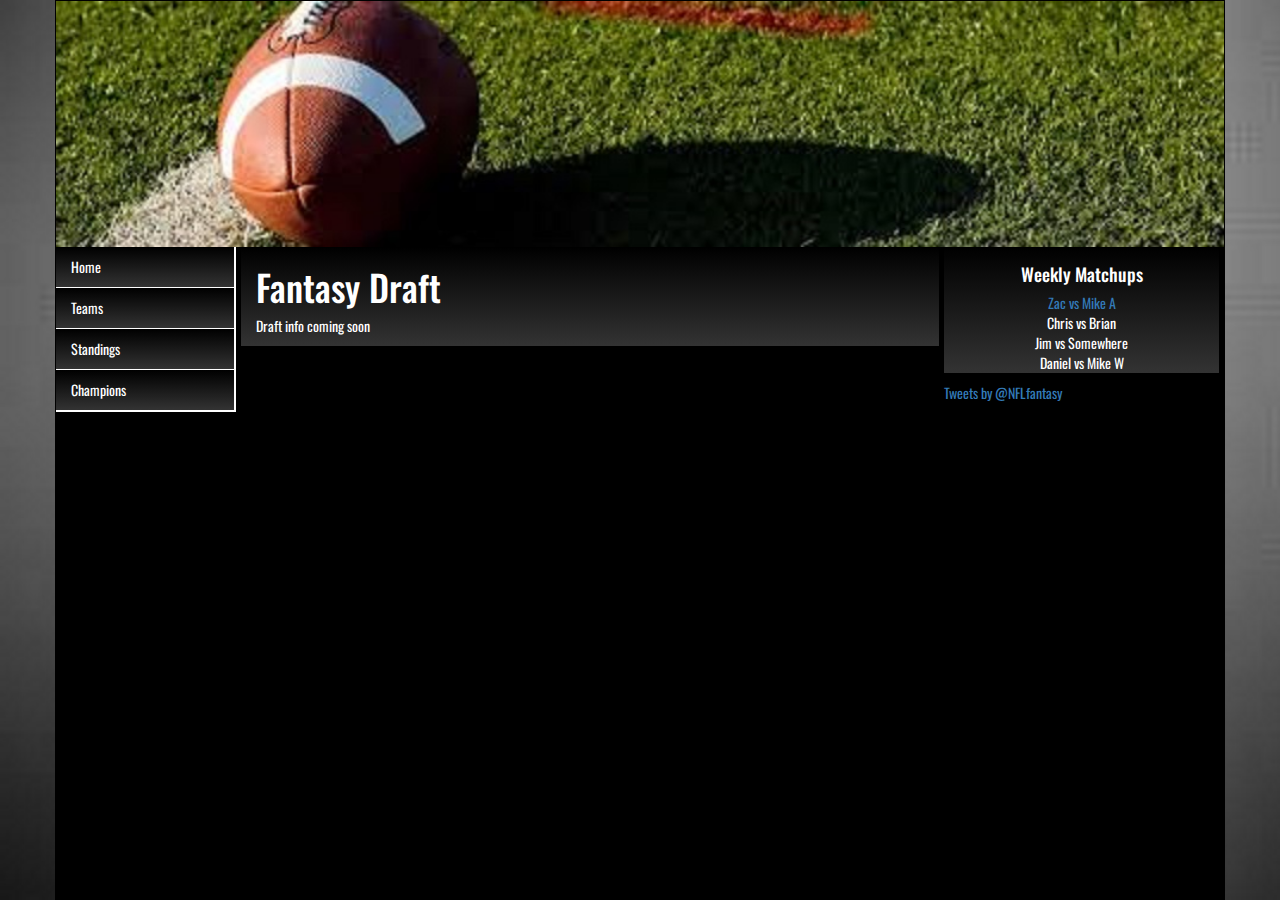
<file: index.html>
<!DOCTYPE html>
<html>
	<head>
		<title>Fantasy Football</title>
        <meta name="viewport" content="width=device-width, initial-scale=1.0">
        <link rel="stylesheet" href="https://maxcdn.bootstrapcdn.com/bootstrap/3.3.5/css/bootstrap.min.css">
        <link href='https://fonts.googleapis.com/css?family=Oswald:400,700' rel='stylesheet' type='text/css'>
		<link rel="stylesheet" type="text/css" href="style.css">
	</head>
	<body>
        <div class="container">
            <div class="header">
                <a href="index.html"><img class="img-responsive" src="images/ffheader.jpg"></a>
            </div>
                <div class="row">                
                    <div class="col-xs-2 navMenu">
                        <ul class="nav navbar-default">
                            <li class="active"><a href="index.html">Home</a></li>
                            <li><a href="teams.html">Teams</a></li>
                            <li><a href="standings.html">Standings</a></li>
                            <li><a href="champions.html">Champions</a></li>
                        </ul>
                    </div>
                    <div class="col-xs-7 news">
                        <h1>Fantasy Draft</h1>
                        <p>Draft info coming soon</p>
                    </div>
                    <div class="col-xs-3 hidden-xs sidebar">
                        <div class="matchups">
                            <h4>Weekly Matchups</h4>
                            <ul>
                                <li><a href="http://games.espn.go.com/ffl/boxscorequick?leagueId=1197754&teamId=3&scoringPeriodId=1&seasonId=2015&view=scoringperiod&version=quick" target="_blank">Zac vs Mike A</a></li>
                                <li>Chris vs Brian</li>
                                <li>Jim vs Somewhere</li>
                                <li>Daniel vs Mike W</li>
                            </ul>
                        </div>
                        <a class="twitter-timeline" href="https://twitter.com/NFLfantasy" data-widget-id="630923938558803969">Tweets by @NFLfantasy</a>
            <script>!function(d,s,id){var js,fjs=d.getElementsByTagName(s)[0],p=/^http:/.test(d.location)?'http':'https';if(!d.getElementById(id)){js=d.createElement(s);js.id=id;js.src=p+"://platform.twitter.com/widgets.js";fjs.parentNode.insertBefore(js,fjs);}}(document,"script","twitter-wjs");</script>
                    </div>
                </div>
        <script src="//code.jquery.com/jquery-1.11.3.min.js"></script>
        <script src="js/bootstrap.min.js"></script>
	</body>
</html>
</file>
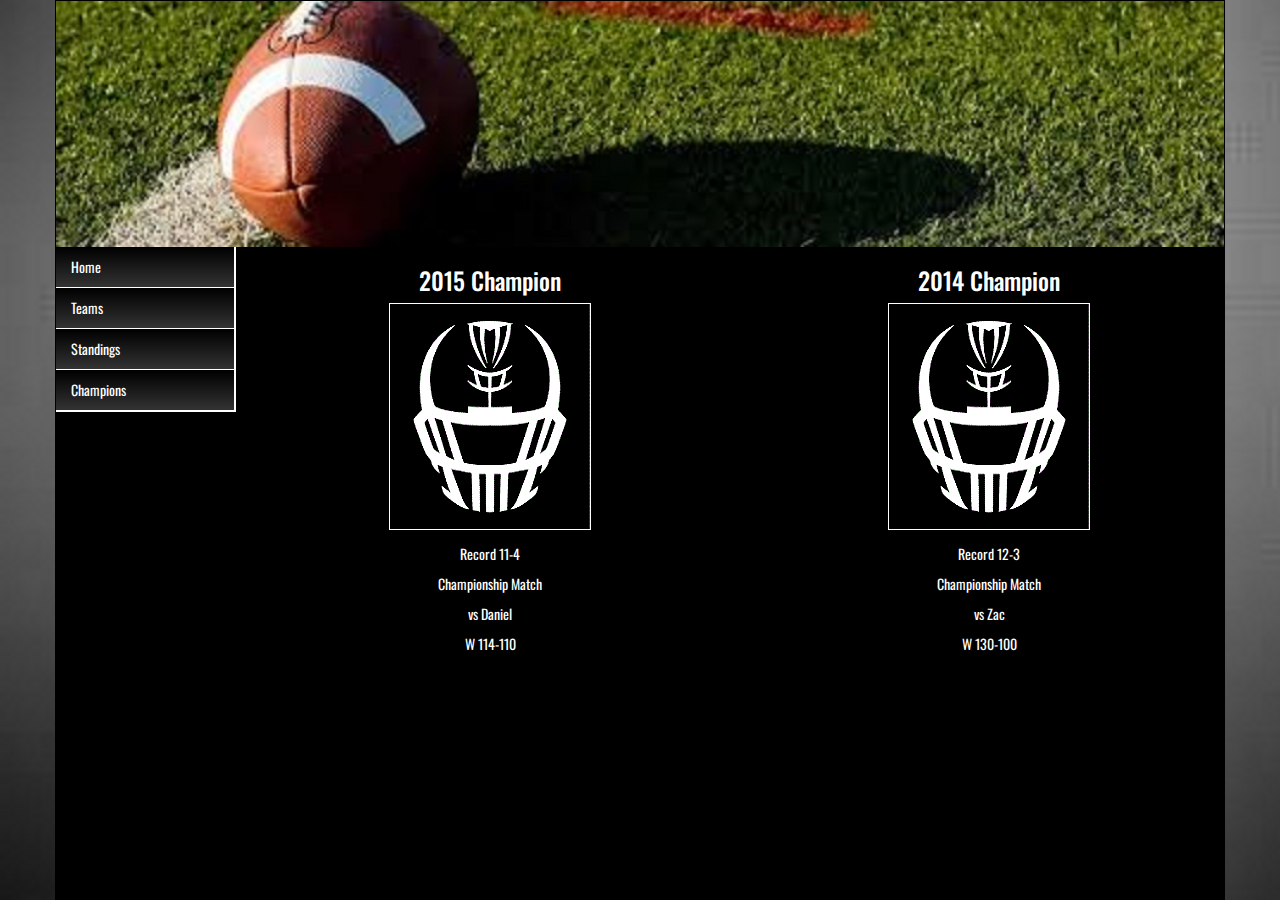
<file: champions.html>
<!DOCTYPE html>
<html>
	<head>
		<title>Fantasy Football</title>
        <meta name="viewport" content="width=device-width, initial-scale=1.0">
        <link rel="stylesheet" href="https://maxcdn.bootstrapcdn.com/bootstrap/3.3.5/css/bootstrap.min.css">
        <link href='https://fonts.googleapis.com/css?family=Oswald:400,700' rel='stylesheet' type='text/css'>
		<link rel="stylesheet" type="text/css" href="style.css">
	</head>
	<body>
        <div class="container">
            <div class="header">
                <a href="index.html"><img class="img-responsive" src="images/ffheader.jpg"></a>
            </div>
            <div class="row">                
                    <div class="col-xs-2 navMenu">
                        <ul class="nav navbar-default">
                            <li class="active"><a href="index.html">Home</a></li>
                            <li><a href="teams.html">Teams</a></li>
                            <li><a href="standings.html">Standings</a></li>
                            <li><a href="champions.html">Champions</a></li>
                        </ul>
                    </div>
                <div class="champion">
                    <div class="col-xs-5">
                        <h3>2015 Champion</h3>
                        <img class="img-responsive" src="images/ffpic.jpg" alt="football helmet">
                        <p>Record 11-4</p>
                        <p>Championship Match</p>
                        <p>vs Daniel</p>
                        <p>W 114-110</p>
                    </div>
                    <div class="col-xs-5">
                        <h3>2014 Champion</h3>
                        <img class="img-responsive" src="images/ffpic.jpg" alt="football helmet">
                        <p>Record 12-3</p>
                        <p>Championship Match</p>
                        <p>vs Zac</p>
                        <p>W 130-100</p>
                    </div>
                </div>
            </div>           
        </div>
    </body>
</html>
</file>
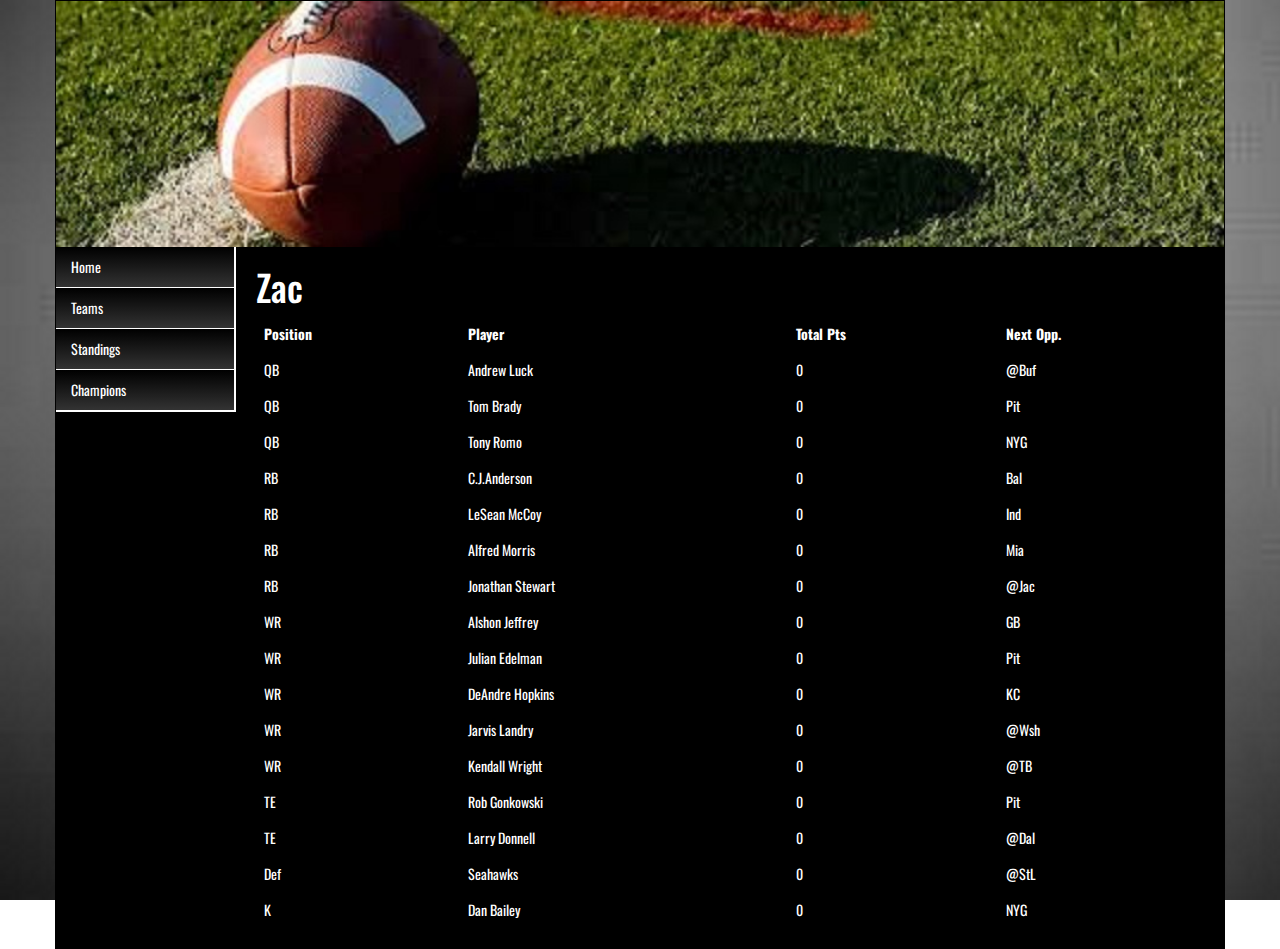
<file: team1.html>
<!DOCTYPE html>
<html>
	<head>
		<title>Fantasy Football</title>
        <meta name="viewport" content="width=device-width, initial-scale=1.0">
        <link rel="stylesheet" href="https://maxcdn.bootstrapcdn.com/bootstrap/3.3.5/css/bootstrap.min.css">
        <link href='https://fonts.googleapis.com/css?family=Oswald:400,700' rel='stylesheet' type='text/css'>
		<link rel="stylesheet" type="text/css" href="style.css">
	</head>
	<body>
        <div class="container">
            <div class="header">
                <a href="index.html"><img class="img-responsive" src="images/ffheader.jpg"></a>
            </div>
                <div class="row">                
                    <div class="col-xs-2 navMenu">
                        <ul class="nav navbar-default">
                            <li class="active"><a href="index.html">Home</a></li>
                            <li><a href="teams.html">Teams</a></li>
                            <li><a href="standings.html">Standings</a></li>
                            <li><a href="champions.html">Champions</a></li>
                        </ul>
                    </div>
            <div class="col-xs-10 roster">
            <h1>Zac</h1>
            <table class="table borderless">
                <tr>
                    <th>Position</th>
                    <th>Player</th>
                    <th>Total Pts</th>
                    <th>Next Opp.</th>
                </tr>
                <tr>
                    <td>QB</td>
                    <td>Andrew Luck</td>
                    <td>0</td>
                    <td>@Buf</td>
                </tr>
                <tr>
                    <td>QB</td>
                    <td>Tom Brady</td>
                    <td>0</td>
                    <td>Pit</td>
                </tr>
                 <tr>
                    <td>QB</td>
                    <td>Tony Romo</td>
                    <td>0</td>
                    <td>NYG</td>
                </tr>
                 <tr>
                    <td>RB</td>
                    <td>C.J.Anderson</td>
                    <td>0</td>
                    <td>Bal</td>
                </tr>
                 <tr>
                    <td>RB</td>
                    <td>LeSean McCoy</td>
                    <td>0</td>
                    <td>Ind</td>
                </tr>
                 <tr>
                    <td>RB</td>
                    <td>Alfred Morris</td>
                    <td>0</td>
                    <td>Mia</td>
                </tr>
                 <tr>
                    <td>RB</td>
                    <td>Jonathan Stewart</td>
                    <td>0</td>
                    <td>@Jac</td>
                </tr>
                 <tr>
                    <td>WR</td>
                    <td>Alshon Jeffrey</td>
                    <td>0</td>
                    <td>GB</td>
                </tr>
                 <tr>
                    <td>WR</td>
                    <td>Julian Edelman</td>
                    <td>0</td>
                    <td>Pit</td>
                </tr>
                 <tr>
                    <td>WR</td>
                    <td>DeAndre Hopkins</td>
                    <td>0</td>
                    <td>KC</td>
                </tr>
                 <tr>
                    <td>WR</td>
                    <td>Jarvis Landry</td>
                    <td>0</td>
                    <td>@Wsh</td>
                </tr>
                 <tr>
                    <td>WR</td>
                    <td>Kendall Wright</td>
                    <td>0</td>
                    <td>@TB</td>
                </tr>
                 <tr>
                    <td>TE</td>
                    <td>Rob Gonkowski</td>
                    <td>0</td>
                    <td>Pit</td>
                </tr>
                 <tr>
                    <td>TE</td>
                    <td>Larry Donnell</td>
                    <td>0</td>
                    <td>@Dal</td>
                </tr>
                 <tr>
                    <td>Def</td>
                    <td>Seahawks</td>
                    <td>0</td>
                    <td>@StL</td>
                </tr>
                 <tr>
                    <td>K</td>
                    <td>Dan Bailey</td>
                    <td>0</td>
                    <td>NYG</td>
                </tr>
            </table>
            </div>
            </div>
        </div>
    </body>
</html>
</file>
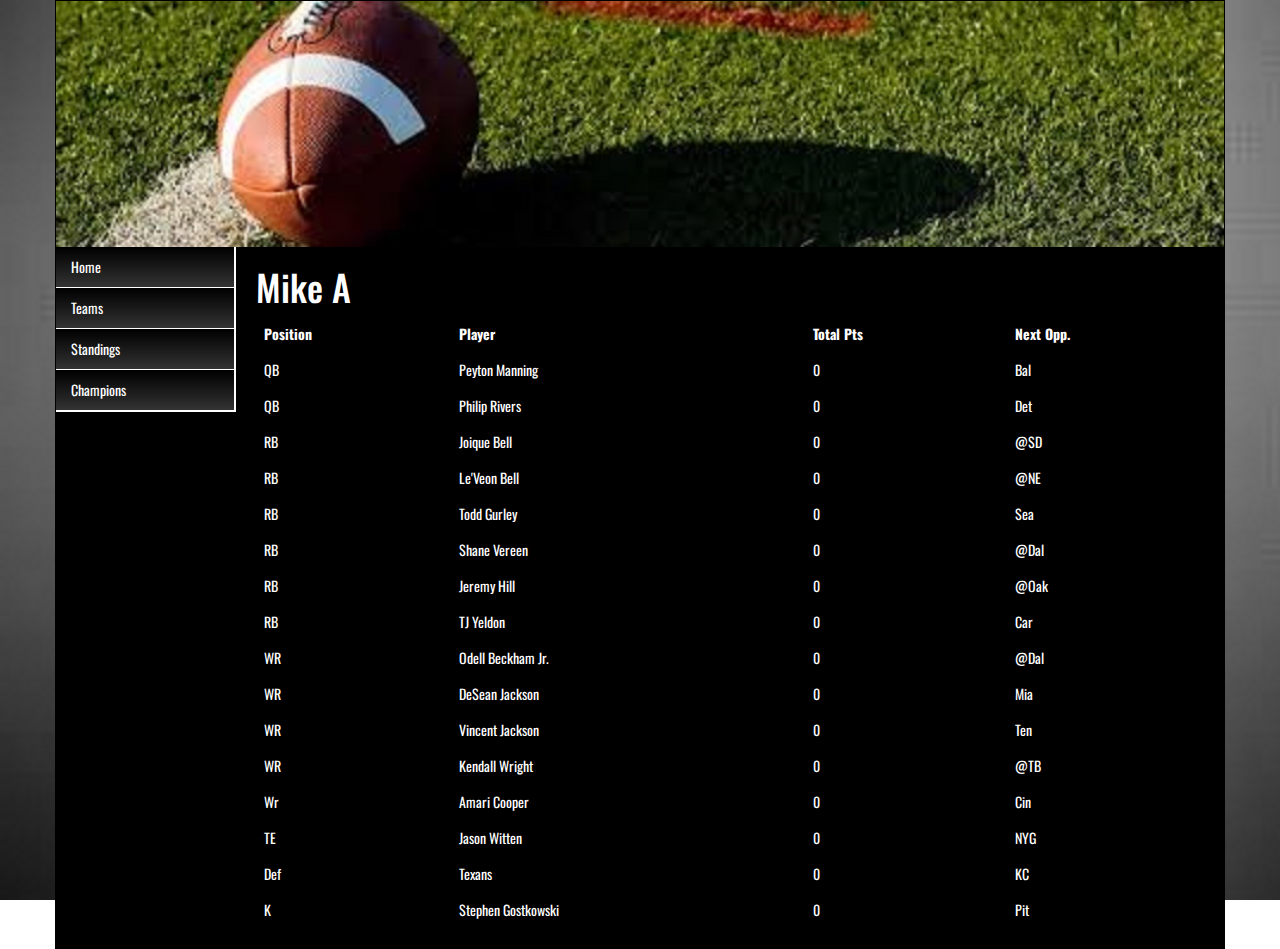
<file: team2.html>
<!DOCTYPE html>
<html>
	<head>
		<title>Fantasy Football</title>
        <meta name="viewport" content="width=device-width, initial-scale=1.0">
        <link rel="stylesheet" href="https://maxcdn.bootstrapcdn.com/bootstrap/3.3.5/css/bootstrap.min.css">
        <link href='https://fonts.googleapis.com/css?family=Oswald:400,700' rel='stylesheet' type='text/css'>
		<link rel="stylesheet" type="text/css" href="style.css">
	</head>
	<body>
        <div class="container">
            <div class="header">
                <a href="index.html"><img class="img-responsive" src="images/ffheader.jpg"></a>
            </div>
                <div class="row">                
                    <div class="col-xs-2 navMenu">
                        <ul class="nav navbar-default">
                            <li class="active"><a href="index.html">Home</a></li>
                            <li><a href="teams.html">Teams</a></li>
                            <li><a href="standings.html">Standings</a></li>
                            <li><a href="champions.html">Champions</a></li>
                        </ul>
                        </div>
            <div class="col-xs-10 roster">
            <div class="roster">
                <h1>Mike A</h1>
                <table class="table borderless">
                    <tr>
                        <th>Position</th>
                        <th>Player</th>
                        <th>Total Pts</th>
                        <th>Next Opp.</th>
                    </tr>
                    <tr>
                        <td>QB</td>
                        <td>Peyton Manning</td>
                        <td>0</td>
                        <td>Bal</td>
                    </tr>
                    <tr>
                        <td>QB</td>
                        <td>Philip Rivers</td>
                        <td>0</td>
                        <td>Det</td>
                    </tr>
                     <tr>
                        <td>RB</td>
                        <td>Joique Bell</td>
                        <td>0</td>
                        <td>@SD</td>
                    </tr>
                     <tr>
                        <td>RB</td>
                        <td>Le'Veon Bell</td>
                        <td>0</td>
                        <td>@NE</td>
                    </tr>
                     <tr>
                        <td>RB</td>
                        <td>Todd Gurley</td>
                        <td>0</td>
                        <td>Sea</td>
                    </tr>
                     <tr>
                        <td>RB</td>
                        <td>Shane Vereen</td>
                        <td>0</td>
                        <td>@Dal</td>
                    </tr>
                     <tr>
                        <td>RB</td>
                        <td>Jeremy Hill</td>
                        <td>0</td>
                        <td>@Oak</td>
                    </tr>
                     <tr>
                        <td>RB</td>
                        <td>TJ Yeldon</td>
                        <td>0</td>
                        <td>Car</td>
                    </tr>
                     <tr>
                        <td>WR</td>
                        <td>Odell Beckham Jr.</td>
                        <td>0</td>
                        <td>@Dal</td>
                    </tr>
                     <tr>
                        <td>WR</td>
                        <td>DeSean Jackson</td>
                        <td>0</td>
                        <td>Mia</td>
                    </tr>
                     <tr>
                        <td>WR</td>
                        <td>Vincent Jackson</td>
                        <td>0</td>
                        <td>Ten</td>
                    </tr>
                     <tr>
                        <td>WR</td>
                        <td>Kendall Wright</td>
                        <td>0</td>
                        <td>@TB</td>
                    </tr>
                     <tr>
                        <td>Wr</td>
                        <td>Amari Cooper</td>
                        <td>0</td>
                        <td>Cin</td>
                    </tr>
                     <tr>
                        <td>TE</td>
                        <td>Jason Witten</td>
                        <td>0</td>
                        <td>NYG</td>
                    </tr>
                     <tr>
                        <td>Def</td>
                        <td>Texans</td>
                        <td>0</td>
                        <td>KC</td>
                    </tr>
                     <tr>
                        <td>K</td>
                        <td>Stephen Gostkowski</td>
                        <td>0</td>
                        <td>Pit</td>
                    </tr>
                </table>
            </div>
            </div>
            </div>
        </div>
    </body>
</html>
</file>
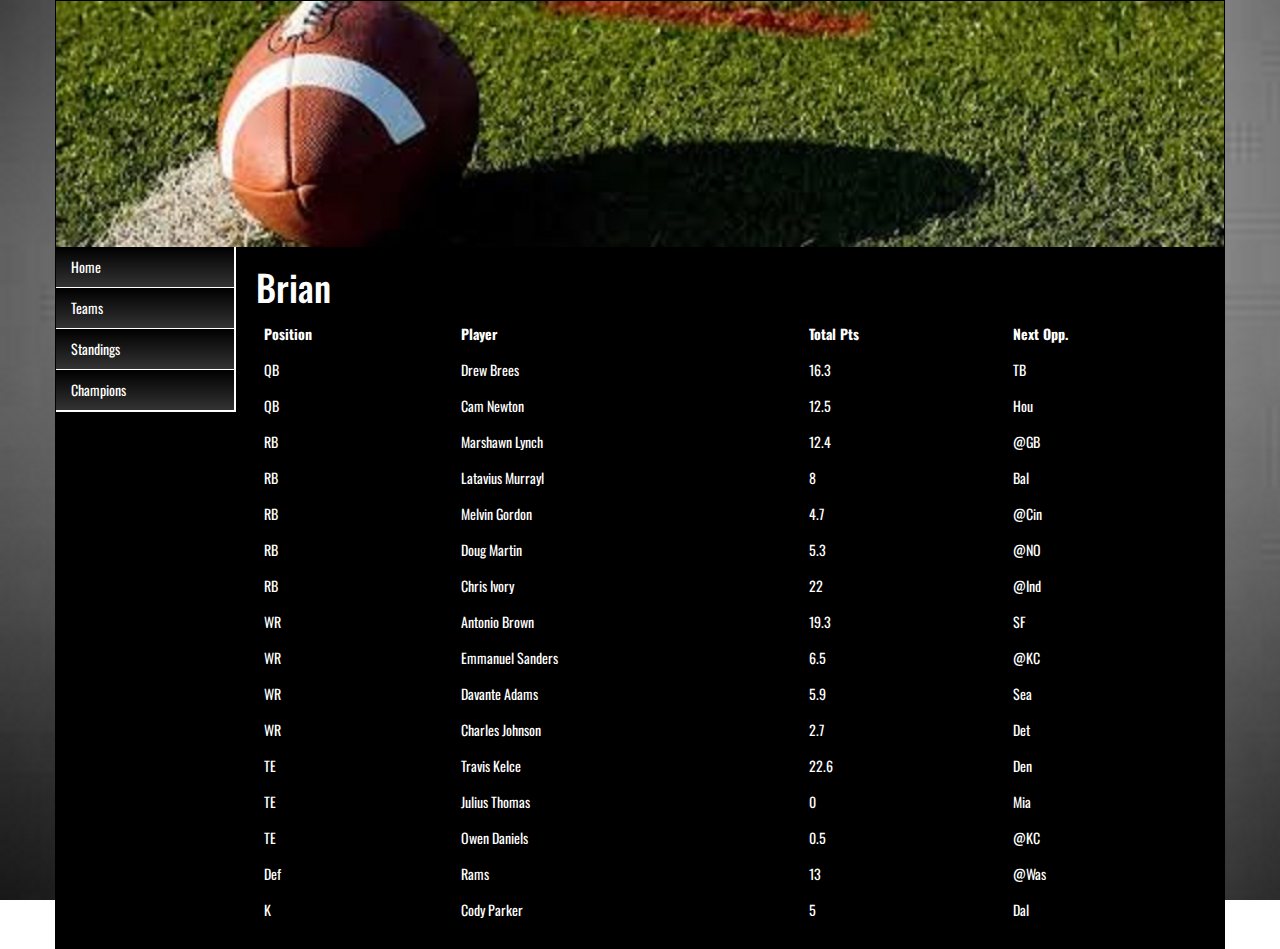
<file: team3.html>
<!DOCTYPE html>
<html>
	<head>
		<title>Fantasy Football</title>
        <meta name="viewport" content="width=device-width, initial-scale=1.0">
        <link rel="stylesheet" href="https://maxcdn.bootstrapcdn.com/bootstrap/3.3.5/css/bootstrap.min.css">
        <link href='https://fonts.googleapis.com/css?family=Oswald:400,700' rel='stylesheet' type='text/css'>
		<link rel="stylesheet" type="text/css" href="style.css">
	</head>
	<body>
        <div class="container">
            <div class="header">
                <a href="index.html"><img class="img-responsive" src="images/ffheader.jpg"></a>
            </div>
                <div class="row">                
                    <div class="col-xs-2 navMenu">
                        <ul class="nav navbar-default">
                            <li class="active"><a href="index.html">Home</a></li>
                            <li><a href="teams.html">Teams</a></li>
                            <li><a href="standings.html">Standings</a></li>
                            <li><a href="champions.html">Champions</a></li>
                        </ul>
                    </div>
            <div class="col-xs-10 roster">
            <h1>Brian</h1>
            <table class="table borderless">
                <tr>
                    <th>Position</th>
                    <th>Player</th>
                    <th>Total Pts</th>
                    <th>Next Opp.</th>
                </tr>
                <tr>
                    <td>QB</td>
                    <td>Drew Brees</td>
                    <td>16.3</td>
                    <td>TB</td>
                </tr>
                <tr>
                    <td>QB</td>
                    <td>Cam Newton</td>
                    <td>12.5</td>
                    <td>Hou</td>
                </tr>
                 <tr>
                    <td>RB</td>
                    <td>Marshawn Lynch</td>
                    <td>12.4</td>
                    <td>@GB</td>
                </tr>
                 <tr>
                    <td>RB</td>
                    <td>Latavius Murrayl</td>
                    <td>8</td>
                    <td>Bal</td>
                </tr>
                 <tr>
                    <td>RB</td>
                    <td>Melvin Gordon</td>
                    <td>4.7</td>
                    <td>@Cin</td>
                </tr>
                 <tr>
                    <td>RB</td>
                    <td>Doug Martin</td>
                    <td>5.3</td>
                    <td>@NO</td>
                </tr>
                 <tr>
                    <td>RB</td>
                    <td>Chris Ivory</td>
                    <td>22</td>
                    <td>@Ind</td>
                </tr>
                 <tr>
                    <td>WR</td>
                    <td>Antonio Brown</td>
                    <td>19.3</td>
                    <td>SF</td>
                </tr>
                 <tr>
                    <td>WR</td>
                    <td>Emmanuel Sanders</td>
                    <td>6.5</td>
                    <td>@KC</td>
                </tr>
                 <tr>
                    <td>WR</td>
                    <td>Davante Adams</td>
                    <td>5.9</td>
                    <td>Sea</td>
                </tr>
                 <tr>
                    <td>WR</td>
                    <td>Charles Johnson</td>
                    <td>2.7</td>
                    <td>Det</td>
                </tr>
                 <tr>
                    <td>TE</td>
                    <td>Travis Kelce</td>
                    <td>22.6</td>
                    <td>Den</td>
                </tr>
                 <tr>
                    <td>TE</td>
                    <td>Julius Thomas</td>
                    <td>0</td>
                    <td>Mia</td>
                </tr>
                 <tr>
                    <td>TE</td>
                    <td>Owen Daniels</td>
                    <td>0.5</td>
                    <td>@KC</td>
                </tr>
                 <tr>
                    <td>Def</td>
                    <td>Rams</td>
                    <td>13</td>
                    <td>@Was</td>
                </tr>
                 <tr>
                    <td>K</td>
                    <td>Cody Parker</td>
                    <td>5</td>
                    <td>Dal</td>
                </tr>
            </table>
        </div>
        </div>
        </div>
    </body>
</html>
</file>
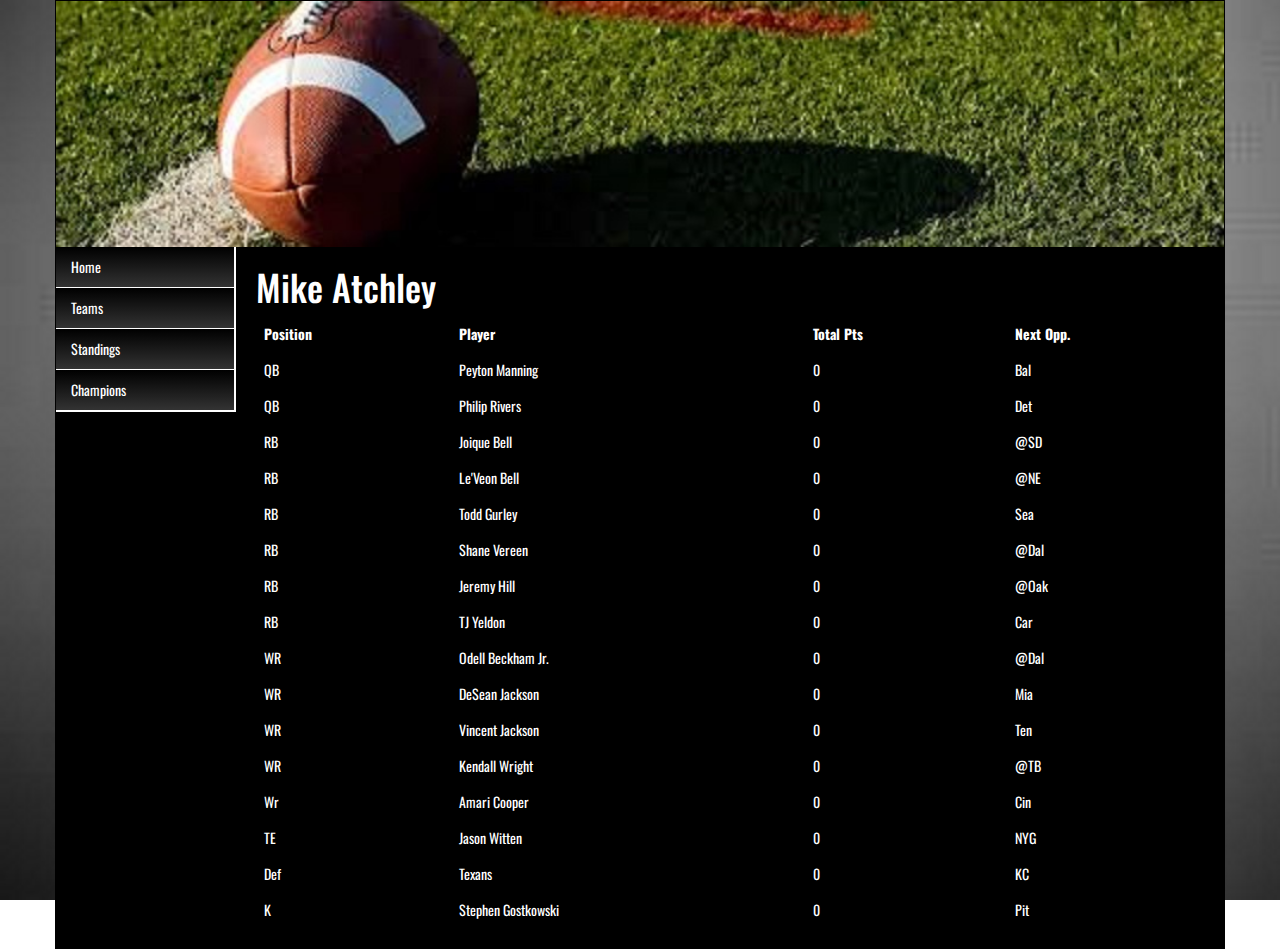
<file: team4.html>
<!DOCTYPE html>
<html>
	<head>
		<title>Fantasy Football</title>
        <meta name="viewport" content="width=device-width, initial-scale=1.0">
        <link rel="stylesheet" href="https://maxcdn.bootstrapcdn.com/bootstrap/3.3.5/css/bootstrap.min.css">
        <link href='https://fonts.googleapis.com/css?family=Oswald:400,700' rel='stylesheet' type='text/css'>
		<link rel="stylesheet" type="text/css" href="style.css">
	</head>
	<body>
        <div class="container">
            <div class="header">
                <a href="index.html"><img class="img-responsive" src="images/ffheader.jpg"></a>
            </div>
                <div class="row">                
                    <div class="col-xs-2 navMenu">
                        <ul class="nav navbar-default">
                            <li class="active"><a href="index.html">Home</a></li>
                            <li><a href="teams.html">Teams</a></li>
                            <li><a href="standings.html">Standings</a></li>
                            <li><a href="champions.html">Champions</a></li>
                        </ul>
                    </div>
            <div class="col-xs-10 roster">
            <h1>Mike Atchley</h1>
            <table class="table borderless">
                <tr>
                    <th>Position</th>
                    <th>Player</th>
                    <th>Total Pts</th>
                    <th>Next Opp.</th>
                </tr>
                <tr>
                    <td>QB</td>
                    <td>Peyton Manning</td>
                    <td>0</td>
                    <td>Bal</td>
                </tr>
                <tr>
                    <td>QB</td>
                    <td>Philip Rivers</td>
                    <td>0</td>
                    <td>Det</td>
                </tr>
                 <tr>
                    <td>RB</td>
                    <td>Joique Bell</td>
                    <td>0</td>
                    <td>@SD</td>
                </tr>
                 <tr>
                    <td>RB</td>
                    <td>Le'Veon Bell</td>
                    <td>0</td>
                    <td>@NE</td>
                </tr>
                 <tr>
                    <td>RB</td>
                    <td>Todd Gurley</td>
                    <td>0</td>
                    <td>Sea</td>
                </tr>
                 <tr>
                    <td>RB</td>
                    <td>Shane Vereen</td>
                    <td>0</td>
                    <td>@Dal</td>
                </tr>
                 <tr>
                    <td>RB</td>
                    <td>Jeremy Hill</td>
                    <td>0</td>
                    <td>@Oak</td>
                </tr>
                 <tr>
                    <td>RB</td>
                    <td>TJ Yeldon</td>
                    <td>0</td>
                    <td>Car</td>
                </tr>
                 <tr>
                    <td>WR</td>
                    <td>Odell Beckham Jr.</td>
                    <td>0</td>
                    <td>@Dal</td>
                </tr>
                 <tr>
                    <td>WR</td>
                    <td>DeSean Jackson</td>
                    <td>0</td>
                    <td>Mia</td>
                </tr>
                 <tr>
                    <td>WR</td>
                    <td>Vincent Jackson</td>
                    <td>0</td>
                    <td>Ten</td>
                </tr>
                 <tr>
                    <td>WR</td>
                    <td>Kendall Wright</td>
                    <td>0</td>
                    <td>@TB</td>
                </tr>
                 <tr>
                    <td>Wr</td>
                    <td>Amari Cooper</td>
                    <td>0</td>
                    <td>Cin</td>
                </tr>
                 <tr>
                    <td>TE</td>
                    <td>Jason Witten</td>
                    <td>0</td>
                    <td>NYG</td>
                </tr>
                 <tr>
                    <td>Def</td>
                    <td>Texans</td>
                    <td>0</td>
                    <td>KC</td>
                </tr>
                 <tr>
                    <td>K</td>
                    <td>Stephen Gostkowski</td>
                    <td>0</td>
                    <td>Pit</td>
                </tr>
            </table>
        </div>
        </div>
        </div>
    </body>
</html>
</file>
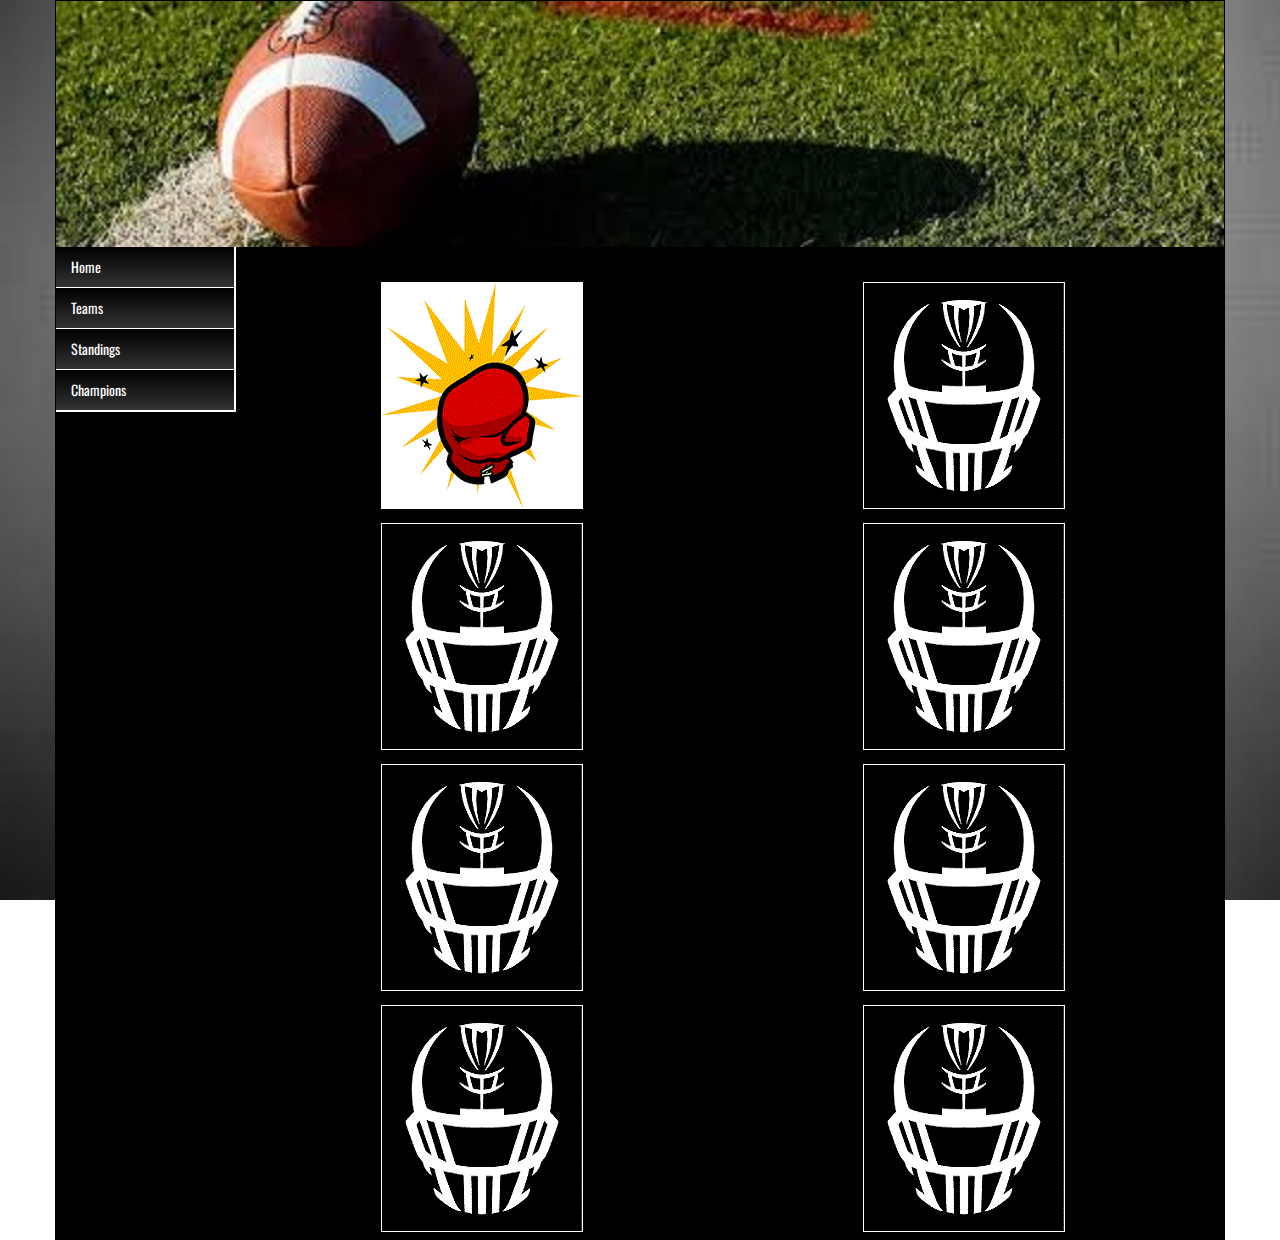
<file: teams.html>
<!DOCTYPE html>
<html>
	<head>
		<title>Fantasy Football</title>
        <meta name="viewport" content="width=device-width, initial-scale=1.0">
        <link rel="stylesheet" href="https://maxcdn.bootstrapcdn.com/bootstrap/3.3.5/css/bootstrap.min.css">
        <link href='https://fonts.googleapis.com/css?family=Oswald:400,700' rel='stylesheet' type='text/css'>
		<link rel="stylesheet" type="text/css" href="style.css">
	</head>
	<body>
        <div class="container">
            <div class="header">
                <a href="index.html"><img class="img-responsive" src="images/ffheader.jpg"></a>
            </div>
            <div class="row">
                  <div class="col-xs-2 navMenu">
                        <ul class="nav navbar-default">
                            <li><a href="index.html">Home</a></li>
                            <li  class="active"><a href="teams.html">Teams</a></li>
                            <li><a href="standings.html">Standings</a></li>
                            <li><a href="champions.html">Champions</a></li>
                        </ul>
                    </div>
                    <ul class="teams">
                        <div class="col-xs-5">
                            <li><a href="team1.html"><img class="img-responsive teampic" src="images/sockit.jpg" alt="football helmet"></a></li>
                            <li><a href="team2.html"><img class="img-responsive teampic" src="images/ffpic2.jpg" alt="football helmet"></a></li>
                            <li><a href="team3.html"><img class="img-responsive teampic" src="images/ffpic3.jpg" alt="football helmet"></a></li>
                            <li><a href="team4.html"><img class="img-responsive teampic" src="images/ffpic4.jpg" alt="football helmet"></a></li>
                        </div>
                        <div class="col-xs-5">
                            <li><a href="team5.html"><img class="img-responsive teampic" src="images/ffpic4.jpg" alt="football helmet"></a></li>
                            <li><a href="team6.html"><img class="img-responsive teampic" src="images/ffpic4.jpg" alt="football helmet"></a></li>
                            <li><a href="team7.html"><img class="img-responsive teampic" src="images/ffpic4.jpg" alt="football helmet"></a></li>
                            <li><a href="team8.html"><img class="img-responsive teampic" src="images/ffpic4.jpg" alt="football helmet"></a></li>
                        </div>
                    </ul>
            </div>
        </div>
        <script src="//code.jquery.com/jquery-1.11.3.min.js"></script>
        <script src="js/bootstrap.min.js"></script>
        <script src="teampics.js"></script>
	</body>
</html>
</file>
<file: style.css>
body, html {
	height: 100%;
}

body {
	font-family: 'Oswald', 'sans-serif';
    background-image: url('images/ffbackground.jpg');
    background-repeat: no-repeat;
    background-size: cover;
    background-attachment: fixed;
}

.container {
	background-color: #000;
	padding: 0;
	color: #fff;
	min-height: 100%;
	border: 1px solid #000;
}

.nav, .navbar-default {
	background-color: #000;
	color: #fff;
}

.nav, .navbar-default li {
	border-right: 1px solid #fff;
	border-bottom: 1px solid #fff;
	background: linear-gradient(to bottom,#000,#333333);

}

.nav, .navbar-default a {
	color: #fff;
}

.nav, .navbar-default a:hover {
	color: #000;
}

.navMenu {
	padding-left: 15px;
	padding-right: 5px;
}

/*Home Page Styling*/

.header img {
    width: 100%;
}

.matchups {
    text-align: center;
    background-color: #333333;
    background: linear-gradient(to bottom,#000,#333333)
}

.matchups ul {
    padding: 0;
}

.matchups li {
    list-style: none;
}

.news {
	background-color: #333333;
	color: #fff;
	background: linear-gradient(to bottom,#000,#333333);
}

.sidebar {
	padding-left: 5px;
	padding-right: 20px;
}

.sidebar h4 {
	margin: 0;
	padding-top: 1em;
	padding-bottom: .5em;
}

/*Teams Page Styling*/

.teams {
    padding-top: 2em;
}

.teams li {
    list-style: none;
    text-align: center;
}

.teams li img {
    margin: .5em auto;
    display: inline-block;
    border: 1px solid #fff;
}

/*Standings Page Styling*/

.table tbody tr td, .borderless tbody tr th, .borderless thead tr th {
    border: none;
}

.standings {
    padding-left: 7em;
    padding-top: 1em;
}


/*Champions Page Styling */

.champion {
    text-align: center;
}

.champion img {
    border: 1px solid #fff;
    margin: 0 auto 1em;
}
</file>
